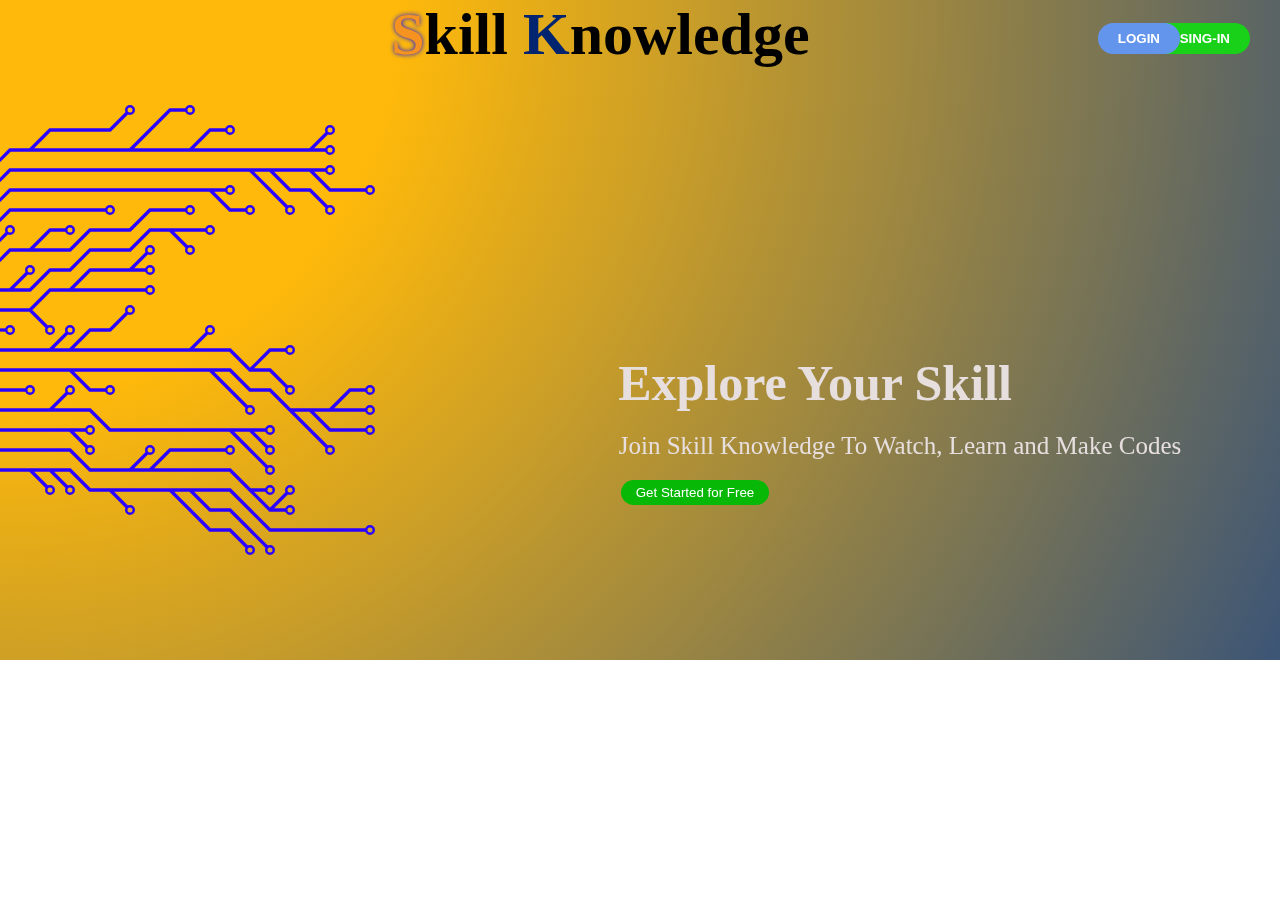
<file: index.html>
<!DOCTYPE html>
<html lang="en">

<head>
    <meta charset="UTF-8">
    <meta name="viewport" content="width=device-width, initial-scale=1.0">
    <title>learn wepsite</title>
    <link rel="icon" href="./assets/images/sk.jpg">
    <link rel="stylesheet" href="./style.css">
</head>

<body>
    <!-- Welcome page -->

    
    <img src="./assets/images/back-1.svg" alt="login page">
    <img class="newimg" src="./assets/images/back-2.svg" alt="new bg">
    <div class="container">
        <h1><span class="ltr-1">S</span>kill <span class="ltr-2">K</span>nowledge</h1>
        <div class="btn"><button class="btn-1" type="submit"> <a href="./index-1.html">LOGIN</a></button>
            <button class="btn-2" type="submit"> <a href="./index-2.html">SING-IN</a></button>
        </div>
    </div>
    <div class="container-2">

        <h1>Explore Your Skill</h1>
        <p>Join Skill Knowledge To Watch, Learn and Make Codes</p>
        <Button> <a href="./index-2.html">Get Started for Free</a></Button>
    </div>

</body>

</html>
</file>
<file: style.css>
* {
    margin: 0;
    padding: 0;
    box-sizing: border-box;
}

img {
    background-size: cover;
    z-index: -1;
    position: fixed;

}

.newimg {
    display: none;
}

.container {
    display: flex;
    justify-content: end;
    font-size: 30px;
    align-items: center;
}

.ltr-1 {
    color: #f69220;
    text-shadow: 0px 0px 5px blue;
}

.ltr-2 {
    color: rgb(1, 36, 112);
}

.container button {
    align-self: center;

    margin-left: 350px;
    margin-right: 30px;
    padding: 8px 20px;
    border: none;

}

.container button a {
    text-decoration: none;
    color: #fff;
    font-weight: bolder;
}

.container-2 {
    display: flex;
    flex-direction: column;
    justify-content: center;
    align-items: center;
    height: 80vh;
    margin-left: 350px;
    gap: 20px;
    font-size: 25px;
    color: #e7dede;

}

.container-2 p {
    margin-left: 170px;
}

.container-2 button {
    margin-left: -240px;
    padding: 5px 15px;
    border-radius: 20px;
    border: none;
    background-color: rgb(7, 184, 7);
    color: #fff;
}

.container-2 button a {
    text-decoration: none;
    color: #fff
}

.btn-1 {
    position: absolute;
    right: 70px;
    top: 7px;
    background-color: cornflowerblue;
    border-radius: 20px;
}

.btn-2 {
    background-color: #18d118;
    border-radius: 0px 20px 20px 0px;
}

.btn {
    position: relative;
}

@media screen and (max-width:1200px) {
    .container {
        justify-content: space-between;
    }

    .container-2 {
        margin: 0;
    }

}

@media screen and (max-width:992px) {
    .container button {
        margin: 0;

    }

    .newimg {
        display: unset;
    }

    .container-2 {
        color: rgb(54, 54, 114);
    }

}

@media screen and (max-width:768px) {
    .container {
        margin-left: 10px;
        flex-wrap: wrap;
    }

    .container-2 {
        align-items: start;
        justify-content: center;
        margin-left: 10px;

    }

    .container-2 p {
        margin: 0;
    }

    .container-2 button {
        margin: 0;
    }

}

@media screen and (max-width:590px) {
    .btn-1 {
        position: unset;

    }
    .btn-2{
        border-radius: 20px;
    }
}
</file>
